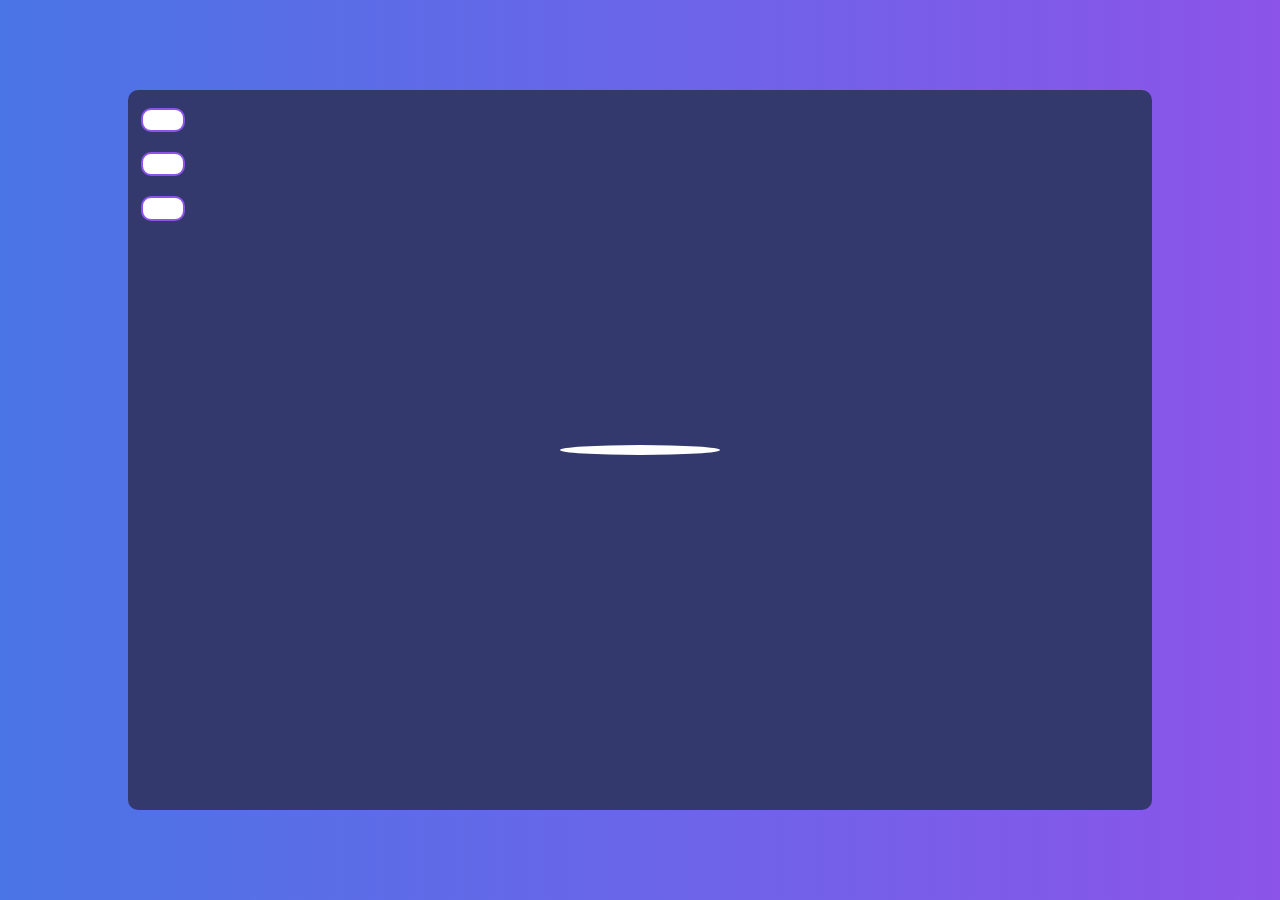
<file: BONUS/index.html>
<!DOCTYPE html>
<html lang="en">
<head>
    <meta charset="UTF-8">
    <meta http-equiv="X-UA-Compatible" content="IE=edge">
    <meta name="viewport" content="width=device-width, initial-scale=1.0">
    <link rel="stylesheet" href="./ASSETS/CSS/style.css">
    <link rel="preconnect" href="https://fonts.gstatic.com">
    <link href="https://fonts.googleapis.com/css2?family=Roboto+Mono:wght@200;300;400;500;600;700&display=swap" rel="stylesheet">
    <link rel="stylesheet" href="https://cdnjs.cloudflare.com/ajax/libs/font-awesome/5.15.3/css/all.min.css "integrity="sha512-iBBXm8fW90+nuLcSKlbmrPcLa0OT92xO1BIsZ+ywDWZCvqsWgccV3gFoRBv0z+8dLJgyAHIhR35VZc2oM/gI1w== "crossorigin="anonymous" />
    <title>Simon</title>
</head>
<body>
    
    <div class="container">

        <span id="timer"></span>
        
        <div class="content">

            <div class="line">
                <span id="result"></span> <i class="fas fa-star"></i>
            </div>

            <div class="line">
                <span id="correct"></span> <i class="fas fa-check"></i>
            </div>

            <div class="line">
                <span id="wrong"></span> <i class="fas fa-times"></i>
            </div>

        </div>
    </div>

    <script src="./ASSETS/JS/main.js"></script>

</body>
</html>
</file>
<file: BONUS/ASSETS/CSS/style.css>
*{
    margin: 0;
    padding: 0;
    box-sizing: border-box;
    font-family: 'Roboto Mono', monospace;
}
body{
    height: 100vh;
    display: flex;
    justify-content: center;
    align-items: center;
    background: linear-gradient(90deg, #4A75E6 0%, #6B65E9 51.35%, #8C54E9 100%);
}
.container{
    width: 80%;
    height: 80vh;
    display: flex;
    justify-content: center;
    align-items: center;
    background-color: rgba(51, 57, 109, 1);
    border-radius: 10px;
    color: white;
}
#timer{
    font-size: 200px;
    border: 5px solid white;
    border-radius: 50%;
    padding: 0px 75px 0px 75px;
}
.content{
    position: absolute;
    top: 12%;
    left: 11%;
    font-size: 35px;
}
.line{
    display: flex;
    justify-content: center;
    align-items: center;
    margin-bottom: 20px;
    border: 2px solid rgb(140, 84, 233);
    border-radius: 10px;
    padding: 10px;
    background-color: rgb(255, 255, 255);
    color: rgba(51, 57, 109, 1);
}
.fa-star{
    font-size: 35px;
}
.fa-times{
    font-size: 40px;
    padding-top: 1px;
}
span{
    padding-right: 20px;
}
</file>
